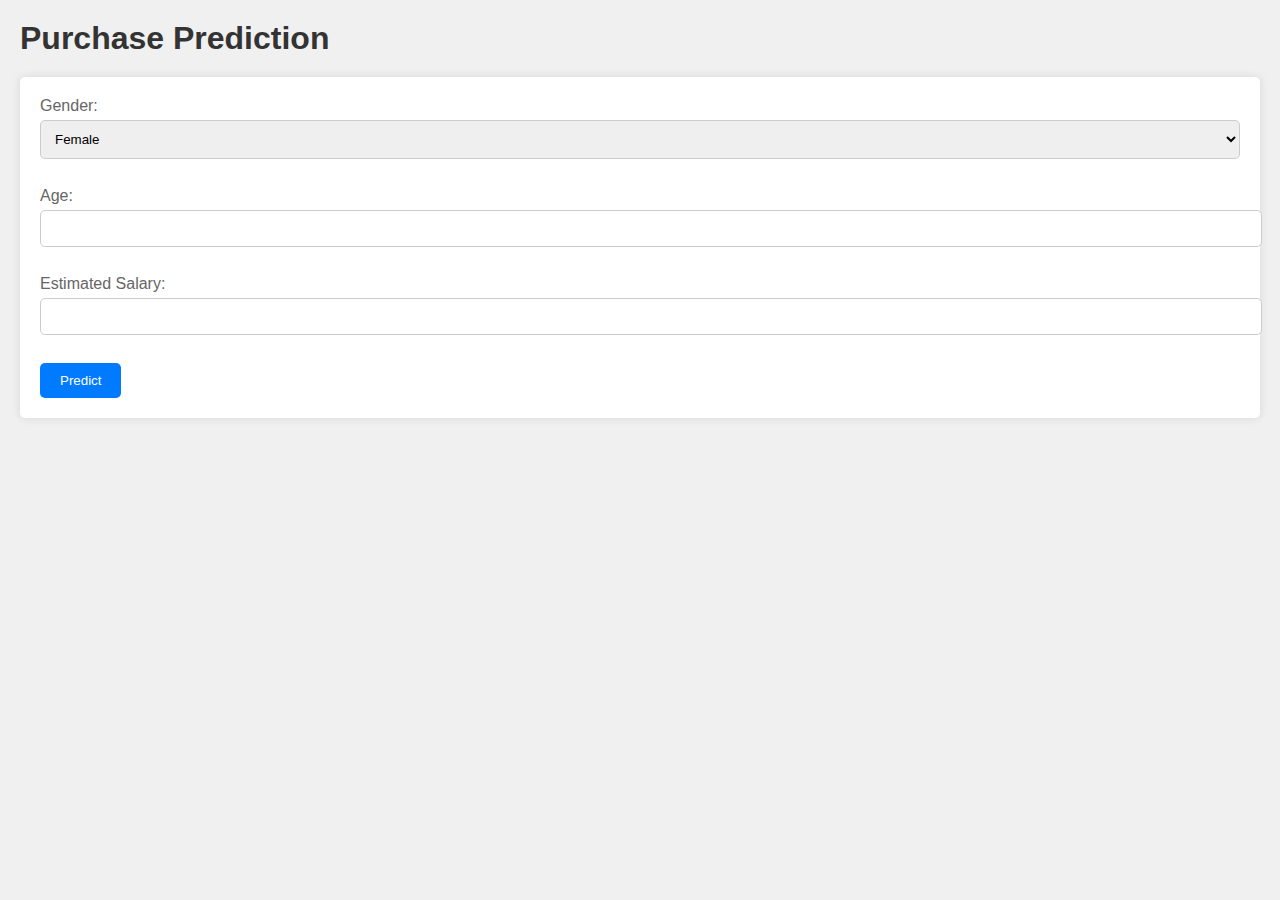
<file: templates/index.html>
<!DOCTYPE html>
<html lang="en">
<head>
    <meta charset="UTF-8">
    <meta name="viewport" content="width=device-width, initial-scale=1.0">
    <title>Social Data Prediction</title>
    <link rel="stylesheet" href="../static/style.css">
</head>
<body>
    <h1>Purchase Prediction</h1>
    <form action="/predict" method="post">
        <label for="gender">Gender:</label>
        <select name="gender" id="gender">
            <option value="0">Female</option>
            <option value="1">Male</option>
        </select><br><br>
        <label for="age">Age:</label>
        <input type="number" id="age" name="age" required><br><br>
        <label for="estimated_salary">Estimated Salary:</label>
        <input type="number" id="estimated_salary" name="estimated_salary" required><br><br>
        <input type="submit" value="Predict">
    </form>
</body>
</html>
</file>
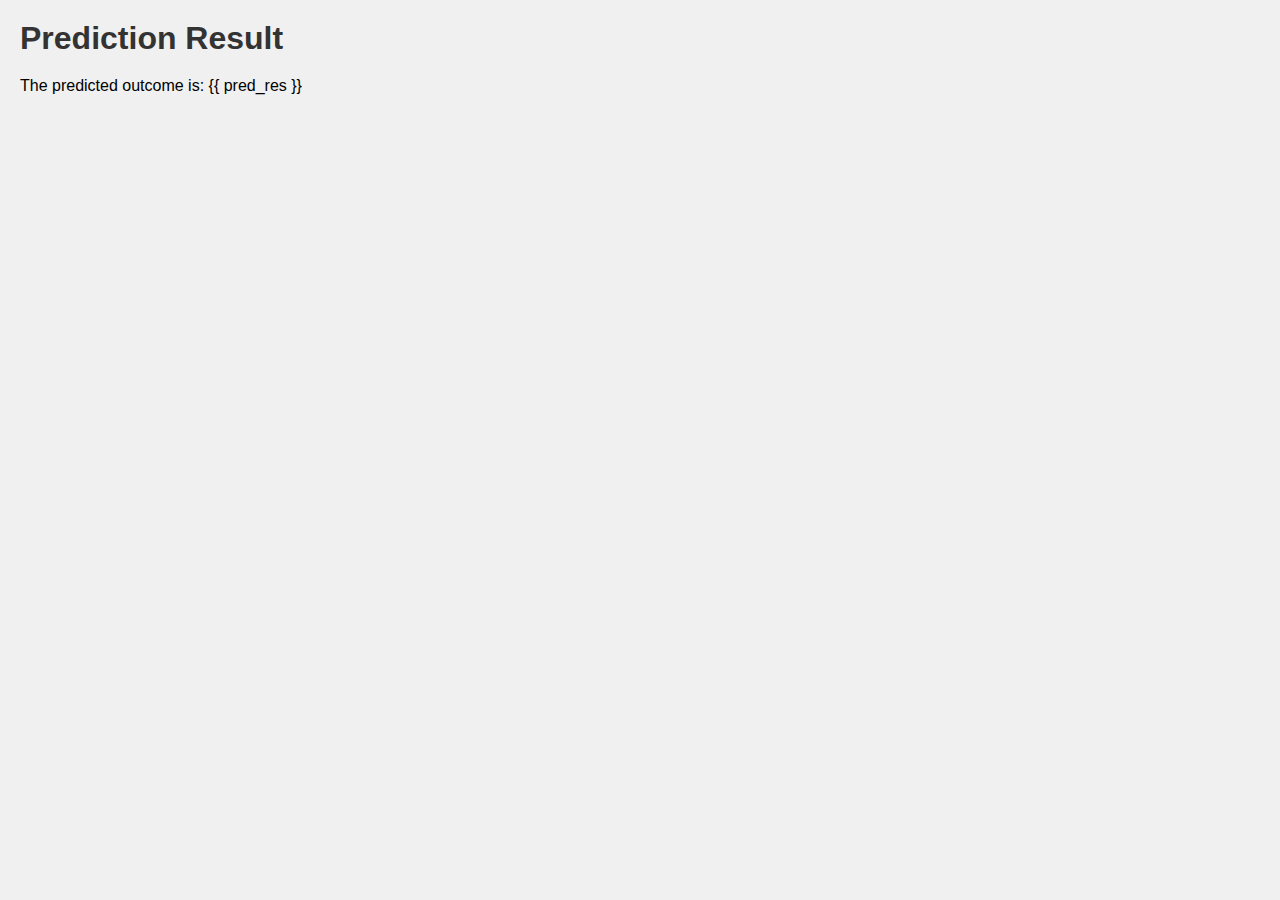
<file: templates/prediction.html>
<!DOCTYPE html>
<html lang="en">
<head>
    <meta charset="UTF-8">
    <meta name="viewport" content="width=device-width, initial-scale=1.0">
    <title>Prediction Result</title>
    <link rel="stylesheet" href="../static/style.css">
</head>
<body>
    <h1>Prediction Result</h1>
    <p>The predicted outcome is: {{ pred_res }}</p>
</body>
</html>
</file>
<file: static/style.css>
/* Reset default browser styles */
body, h1, p, input, select {
    margin: 0;
    padding: 0;
    font-family: Arial, sans-serif;
}

/* Style the body */
body {
    background-color: #f0f0f0;
    padding: 20px;
}

/* Style headings */
h1 {
    color: #333;
    margin-bottom: 20px;
}

/* Style form elements */
form {
    background-color: #fff;
    padding: 20px;
    border-radius: 5px;
    box-shadow: 0 0 10px rgba(0, 0, 0, 0.1);
}

label {
    display: block;
    margin-bottom: 5px;
    color: #666;
}

input[type="number"], select {
    width: 100%;
    padding: 10px;
    border: 1px solid #ccc;
    border-radius: 5px;
    margin-bottom: 10px;
}

input[type="submit"] {
    background-color: #007bff;
    color: #fff;
    padding: 10px 20px;
    border: none;
    border-radius: 5px;
    cursor: pointer;
}

input[type="submit"]:hover {
    background-color: #0056b3;
}
</file>
